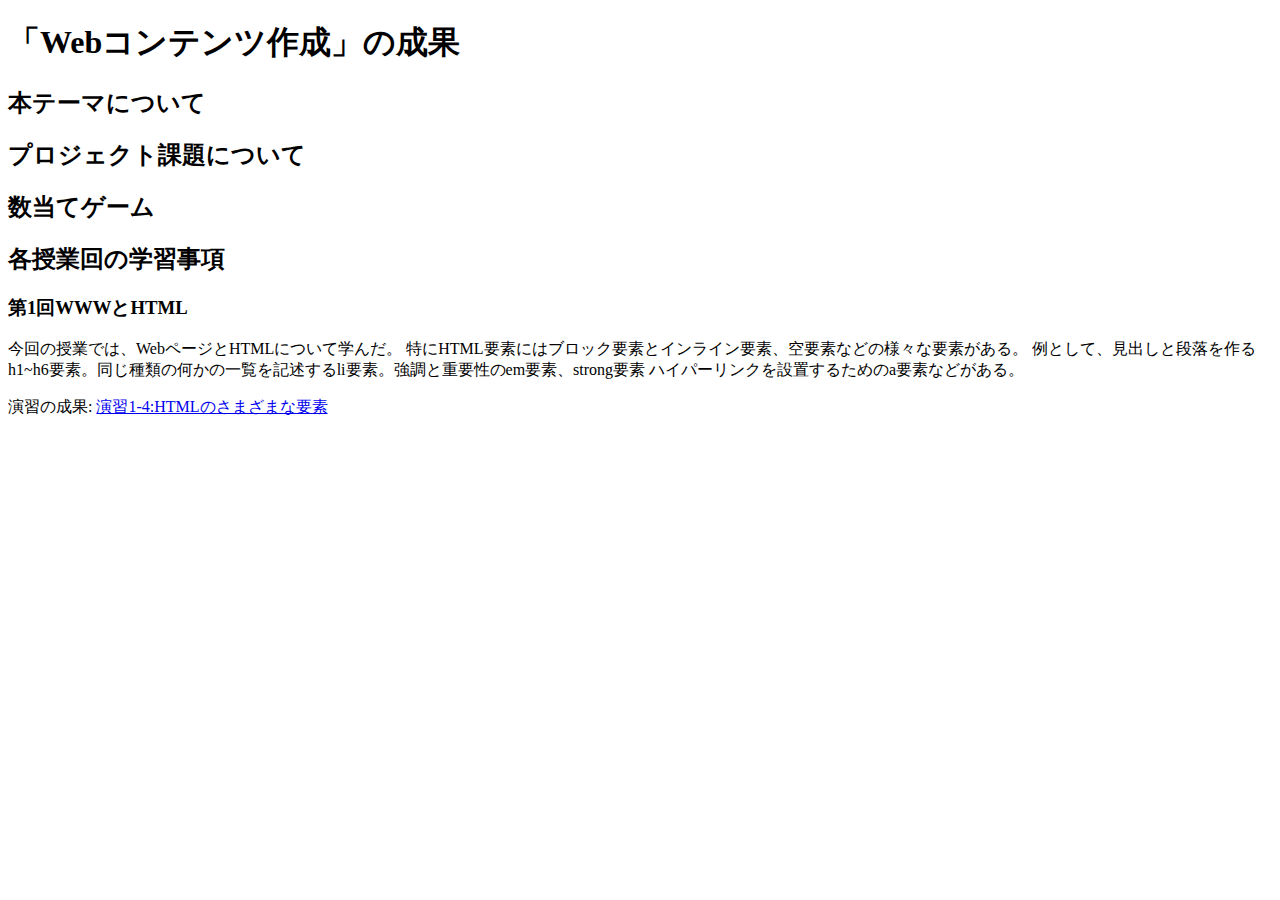
<file: index.html>
<!DOCTYPE html>
<html>
  <head>
    <meta charset="utf-8">
    <title>My test page</title>
  </head>
  <body>
    <h1>「Webコンテンツ作成」の成果</h1>

    <h2>本テーマについて</h2>

    <h2>プロジェクト課題について</h2>

    <h2>数当てゲーム</h2>

    <h2>各授業回の学習事項</h2>
      <h3>第1回WWWとHTML</h3>
          <p>今回の授業では、WebページとHTMLについて学んだ。
            特にHTML要素にはブロック要素とインライン要素、空要素などの様々な要素がある。
            例として、見出しと段落を作るh1~h6要素。同じ種類の何かの一覧を記述するli要素。強調と重要性のem要素、strong要素
            ハイパーリンクを設置するためのa要素などがある。
          </p>
          <p>演習の成果:
          <a href="../elements.html"
             title="演習1-4"
             target="_blank">演習1-4:HTMLのさまざまな要素</a>
          </p>
  </body>
</html>
</file>
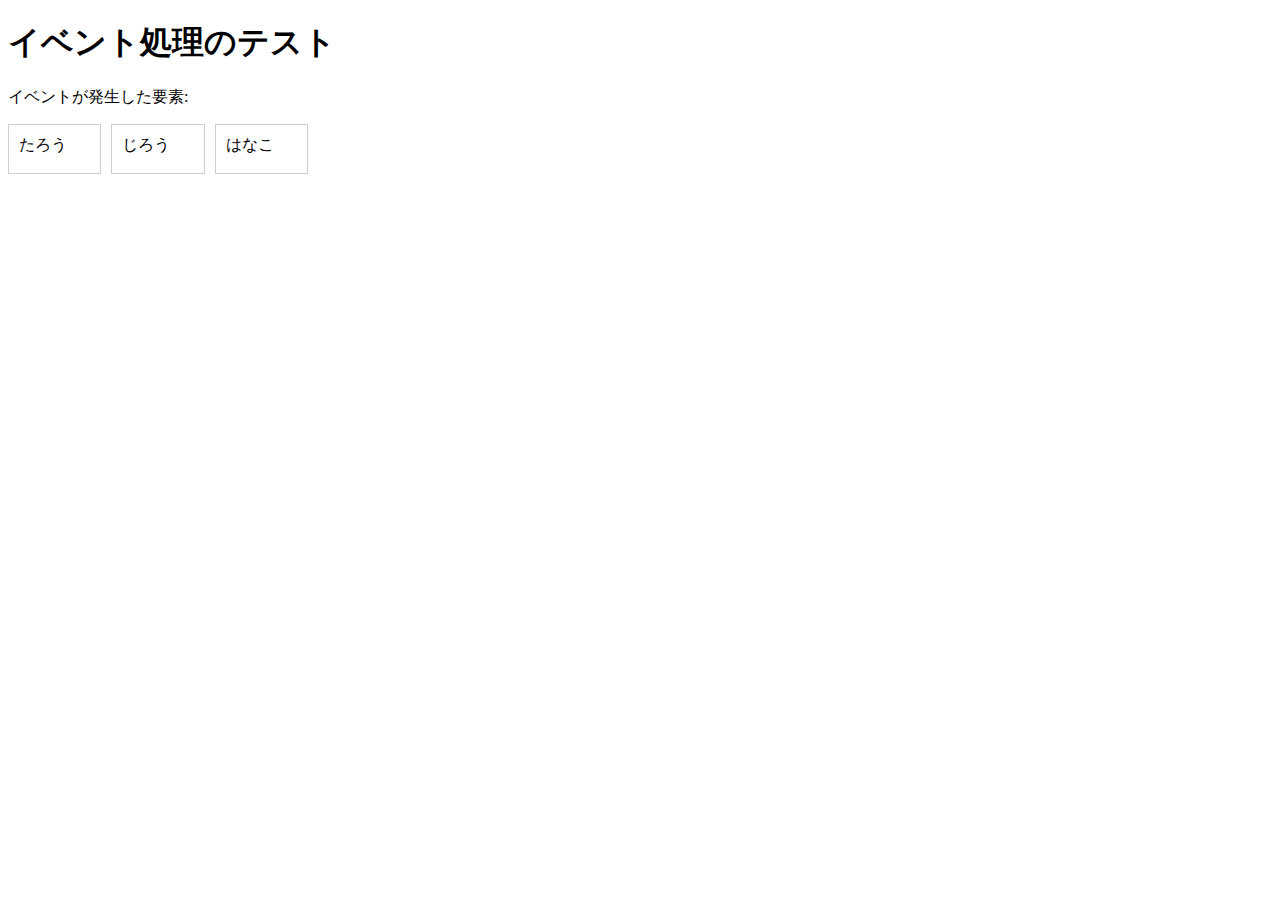
<file: event-test.html>
<!DOCTYPE html>
<html>
  <head>
    <title>イベント処理のテスト</title>
	<link rel="stylesheet" href="event-test.css">
	<script src="event-test.js" defer></script>
  </head>

  <body>
    <h1>イベント処理のテスト</h1>
	<p>イベントが発生した要素: <span id="emitter"></span></p>
	<div id="main">
		<div class="cell" id="cell1" tabindex="1">たろう</div>
		<div class="cell" id="cell2" tabindex="2">じろう</div>
		<div class="cell" id="cell3" tabindex="3">はなこ</div>
	</div>
  </body>
</html>
</file>
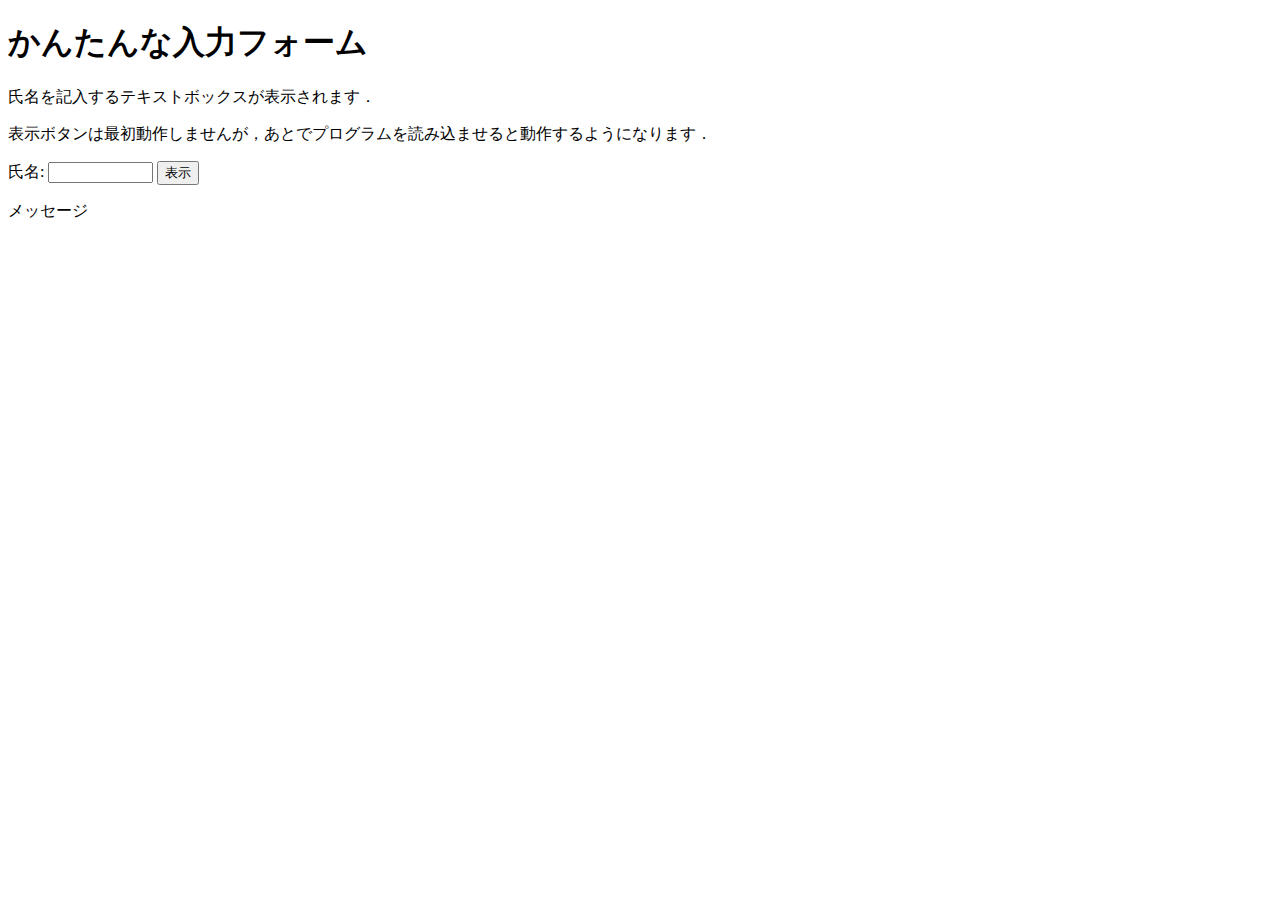
<file: input-demo.html>
<!DOCTYPE html>
<html>
  <head>
    <title>かんたんな入力フォーム</title>
  </head>

  <body>
    <h1>かんたんな入力フォーム</h1>
	<p>氏名を記入するテキストボックスが表示されます．</p>
	<p>表示ボタンは最初動作しませんが，あとでプログラムを読み込ませると動作するようになります．</p>
	<label for="shimei">氏名: </label>
	<input type="text" name="shimei" size="10" id="shimei">
	<button id="print">表示</button>
	<p id="message">メッセージ</p>
  </body>
</html>
</file>
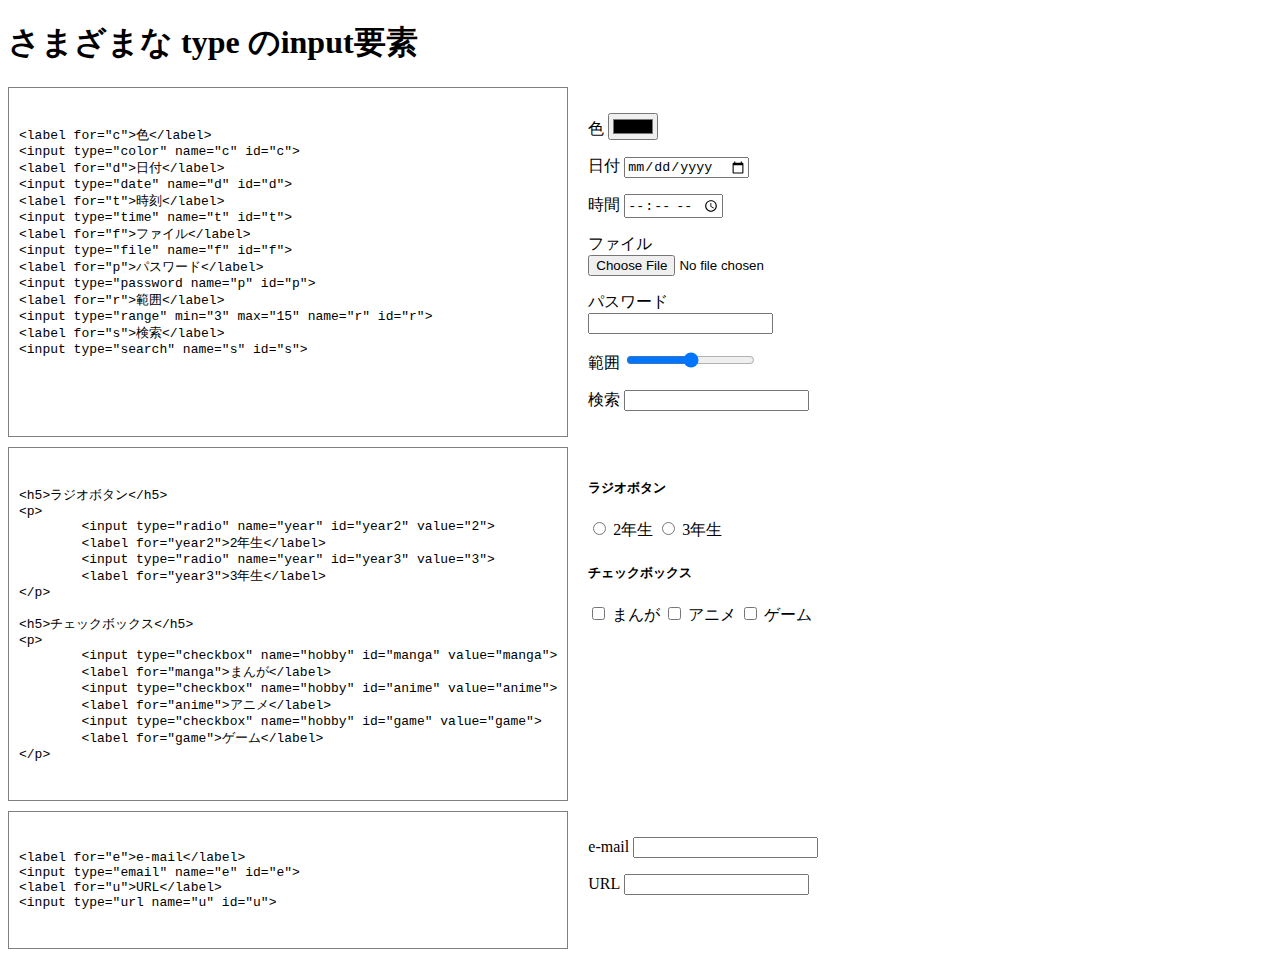
<file: input-types.html>
<!DOCTYPE html>
<html>
  <head>
    <title>さまざまな type のinput要素</title>
	<link rel="stylesheet" href="input-types.css">
  </head>

  <body>
    <h1>さまざまな type のinput要素</h1>
	<div class="twocol">
		<div class="left">
<pre>
<code>
&lt;label for="c"&gt;色&lt;/label&gt;
&lt;input type="color" name="c" id="c"&gt;
&lt;label for="d"&gt;日付&lt;/label&gt;
&lt;input type="date" name="d" id="d"&gt;
&lt;label for="t"&gt;時刻&lt;/label&gt;
&lt;input type="time" name="t" id="t"&gt;
&lt;label for="f"&gt;ファイル&lt;/label&gt;
&lt;input type="file" name="f" id="f"&gt;
&lt;label for="p"&gt;パスワード&lt;/label&gt;
&lt;input type="password name="p" id="p"&gt;
&lt;label for="r"&gt;範囲&lt;/label&gt;
&lt;input type="range" min="3" max="15" name="r" id="r"&gt;
&lt;label for="s"&gt;検索&lt;/label&gt;
&lt;input type="search" name="s" id="s"&gt;
</code>
</pre>
		</div>
		<div class="right">
			<p>
				<label for="c">色</label></code>
				<input type="color" name="c" id="c">
			</p>
			<p>
				<label for="d">日付</label></code>
				<input type="date" name="d" id="d">
			</p>
			<p>
				<label for="t">時間</label>
				<input type="time" name="t" id="t">
			</p>
			<p>
				<label for="f">ファイル</label>
				<input type="file" name="f" id="f">
			</p>
			<p>
				<label for="p">パスワード</label>
				<input type="password" name="p" id="f">
			</p>
			<p>
				<label for="r">範囲</label>
				<input type="range" min="3" max="15" name="r" id="r">
			</p>
			<p>
				<label for="s">検索</label>
				<input type="search" name="s" id="s">
			</p>
		</div>
		<div class="left">
<pre>
<code>
&lt;h5&gt;ラジオボタン&lt;/h5&gt;
&lt;p&gt;
	&lt;input type="radio" name="year" id="year2" value="2"&gt;
	&lt;label for="year2"&gt;2年生&lt;/label&gt;
	&lt;input type="radio" name="year" id="year3" value="3"&gt;
	&lt;label for="year3"&gt;3年生&lt;/label&gt;
&lt;/p&gt;

&lt;h5&gt;チェックボックス&lt;/h5&gt;
&lt;p&gt;
	&lt;input type="checkbox" name="hobby" id="manga" value="manga"&gt;
	&lt;label for="manga"&gt;まんが&lt;/label&gt;
	&lt;input type="checkbox" name="hobby" id="anime" value="anime"&gt;
	&lt;label for="anime"&gt;アニメ&lt;/label&gt;
	&lt;input type="checkbox" name="hobby" id="game" value="game"&gt;
	&lt;label for="game"&gt;ゲーム&lt;/label&gt;
&lt;/p&gt;
</code>
</pre>
		</div>
		<div class="right">
			<h5>ラジオボタン</h5>
			<p>
				<input type="radio" name="year" id="year2" value="2">
				<label for="year2">2年生</label>
				<input type="radio" name="year" id="year3" value="3">
				<label for="year3">3年生</label>
			</p>
			<h5>チェックボックス</h5>
			<p>
				<input type="checkbox" name="hobby" id="manga" value="manga">
				<label for="manga">まんが</label>
				<input type="checkbox" name="hobby" id="anime" value="anime">
				<label for="anime">アニメ</label>
				<input type="checkbox" name="hobby" id="game" value="game">
				<label for="game">ゲーム</label>
			</p>
		</div>
		<div class="left">
<pre>
<code>
&lt;label for="e"&gt;e-mail&lt;/label&gt;
&lt;input type="email" name="e" id="e"&gt;
&lt;label for="u"&gt;URL&lt;/label&gt;
&lt;input type="url name="u" id="u"&gt;
</code>
</pre>
		</div>
		<div class="right">
			<p>
				<label for="e">e-mail</label></code>
				<input type="email" name="e" id="e">
			</p>
			<p>
				<label for="u">URL</label>
				<input type="url" name="u" id="u">
			</p>
		</div>
	</div>
  </body>
</html>
</file>
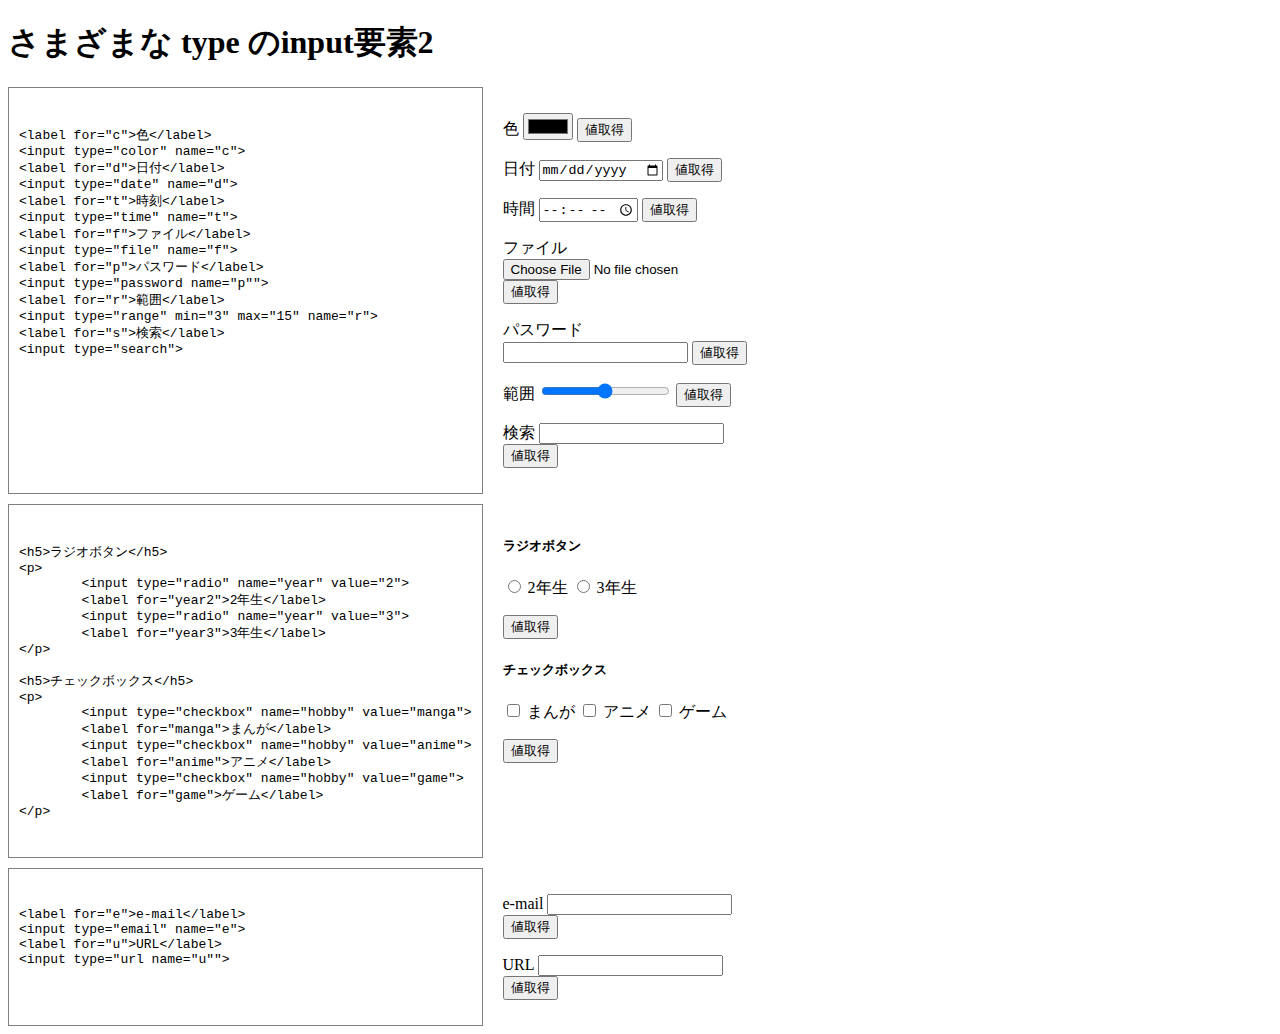
<file: input-types2.html>
<!DOCTYPE html>
<html>
  <head>
    <title>さまざまな type のinput要素2</title>
	<link rel="stylesheet" href="input-types.css">
	<script src="input-types2.js" defer></script>
  </head>

  <body>
    <h1>さまざまな type のinput要素2</h1>
	<div class="twocol">
		<div class="left">
<pre>
<code>
&lt;label for="c"&gt;色&lt;/label&gt;
&lt;input type="color" name="c"&gt;
&lt;label for="d"&gt;日付&lt;/label&gt;
&lt;input type="date" name="d"&gt;
&lt;label for="t"&gt;時刻&lt;/label&gt;
&lt;input type="time" name="t"&gt;
&lt;label for="f"&gt;ファイル&lt;/label&gt;
&lt;input type="file" name="f"&gt;
&lt;label for="p"&gt;パスワード&lt;/label&gt;
&lt;input type="password name="p""&gt;
&lt;label for="r"&gt;範囲&lt;/label&gt;
&lt;input type="range" min="3" max="15" name="r"&gt;
&lt;label for="s"&gt;検索&lt;/label&gt;
&lt;input type="search"&gt;
</code>
</pre>
		</div>
		<div class="right">
			<p>
				<label for="c">色</label></code>
				<input type="color" name="c">
				<button name="c">値取得</button>
				<span id="val_c"></span>
			</p>
			<p>
				<label for="d">日付</label></code>
				<input type="date" name="d">
				<button name="d">値取得</button>
				<span id="val_d"></span>
			</p>
			<p>
				<label for="t">時間</label>
				<input type="time" name="t">
				<button name="t">値取得</button>
				<span id="val_t"></span>
			</p>
			<p>
				<label for="f">ファイル</label>
				<input type="file" name="f">
				<button name="f">値取得</button>
				<span id="val_f"></span>
			</p>
			<p>
				<label for="p">パスワード</label>
				<input type="password" name="p">
				<button name="p">値取得</button>
				<span id="val_p"></span>
			</p>
			<p>
				<label for="r">範囲</label>
				<input type="range" min="3" max="15" name="r">
				<button name="r">値取得</button>
				<span id="val_r"></span>
			</p>
			<p>
				<label for="s">検索</label>
				<input type="search" name="s">
				<button name="s">値取得</button>
				<span id="val_s"></span>
			</p>
		</div>
		<div class="left">
<pre>
<code>
&lt;h5&gt;ラジオボタン&lt;/h5&gt;
&lt;p&gt;
	&lt;input type="radio" name="year" value="2"&gt;
	&lt;label for="year2"&gt;2年生&lt;/label&gt;
	&lt;input type="radio" name="year" value="3"&gt;
	&lt;label for="year3"&gt;3年生&lt;/label&gt;
&lt;/p&gt;

&lt;h5&gt;チェックボックス&lt;/h5&gt;
&lt;p&gt;
	&lt;input type="checkbox" name="hobby" value="manga"&gt;
	&lt;label for="manga"&gt;まんが&lt;/label&gt;
	&lt;input type="checkbox" name="hobby" value="anime"&gt;
	&lt;label for="anime"&gt;アニメ&lt;/label&gt;
	&lt;input type="checkbox" name="hobby" value="game"&gt;
	&lt;label for="game"&gt;ゲーム&lt;/label&gt;
&lt;/p&gt;
</code>
</pre>
		</div>
		<div class="right">
			<h5>ラジオボタン</h5>
			<p>
				<input type="radio" name="year" value="2">
				<label for="year2">2年生</label>
				<input type="radio" name="year" value="3">
				<label for="year3">3年生</label>
			</p>
			<button name="year" class="multichoice">値取得</button>
			<span id="val_year"></span>
			<h5>チェックボックス</h5>
			<p>
				<input type="checkbox" name="hobby" value="manga">
				<label for="manga">まんが</label>
				<input type="checkbox" name="hobby" value="anime">
				<label for="anime">アニメ</label>
				<input type="checkbox" name="hobby" value="game">
				<label for="game">ゲーム</label>
			</p>
			<button name="hobby" class="multichoice">値取得</button>
			<span id="val_hobby"></span>
		</div>
		<div class="left">
<pre>
<code>
&lt;label for="e"&gt;e-mail&lt;/label&gt;
&lt;input type="email" name="e"&gt;
&lt;label for="u"&gt;URL&lt;/label&gt;
&lt;input type="url name="u""&gt;
</code>
</pre>
		</div>
		<div class="right">
			<p>
				<label for="e">e-mail</label></code>
				<input type="email" name="e">
				<button name="e">値取得</button>
				<span id="val_e"></span>
			</p>
			<p>
				<label for="u">URL</label>
				<input type="url" name="u">
				<button name="u">値取得</button>
				<span id="val_u"></span>
			</p>
		</div>
	</div>
  </body>
</html>
</file>
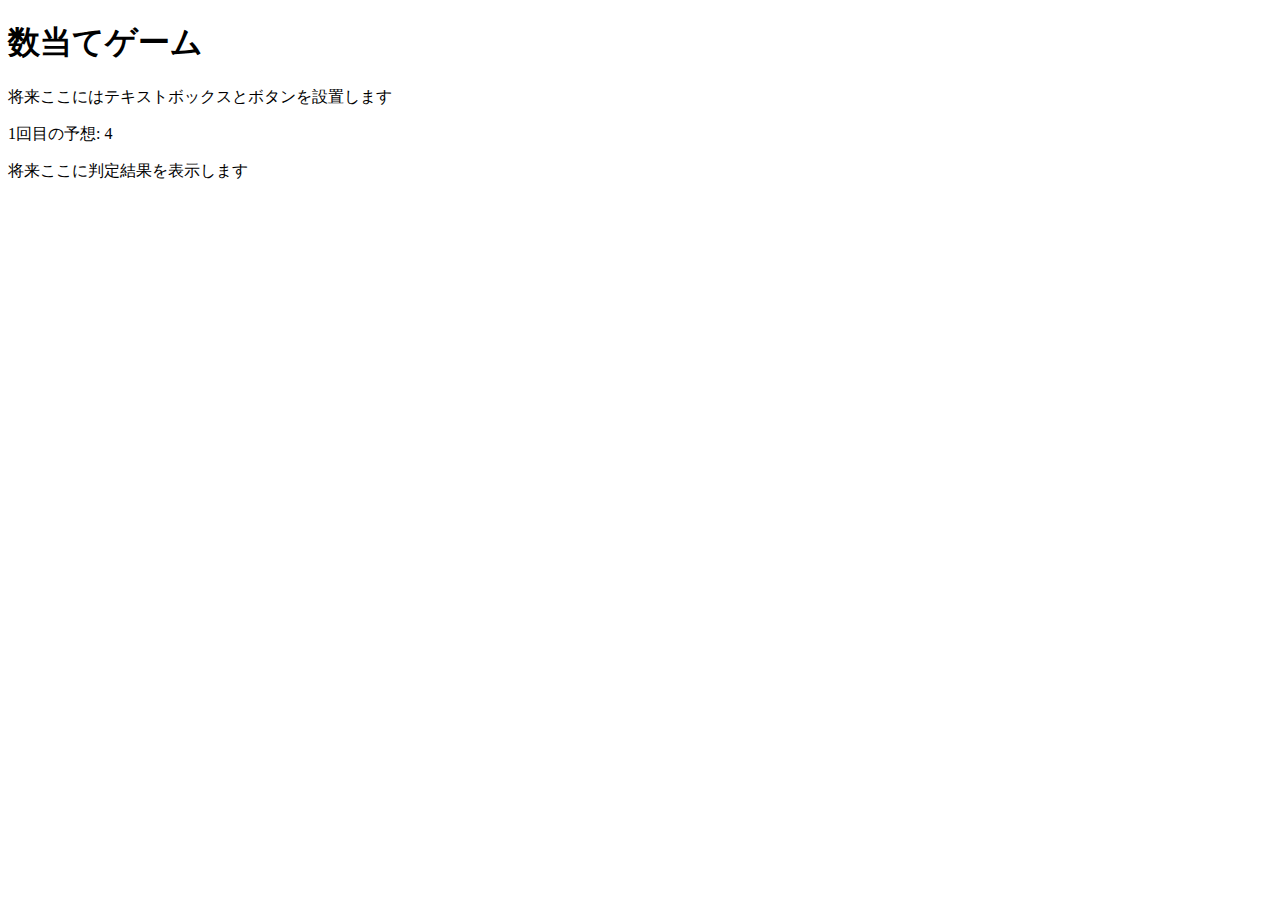
<file: kazuate.html>
<!DOCTYPE html>
<html>
  <head>
    <meta charset="utf-8">
    <title>数当てゲーム</title>
    <script src="kazuate.js" defer></script>
  </head>

  <body>
    <h1>数当てゲーム</h1>
    <p>将来ここにはテキストボックスとボタンを設置します</p>
    <p><span id="kaisu">1</span>回目の予想: <span id="answer">4</span></p>
    <p id="result">将来ここに判定結果を表示します</p>
  </body>
</html>
</file>
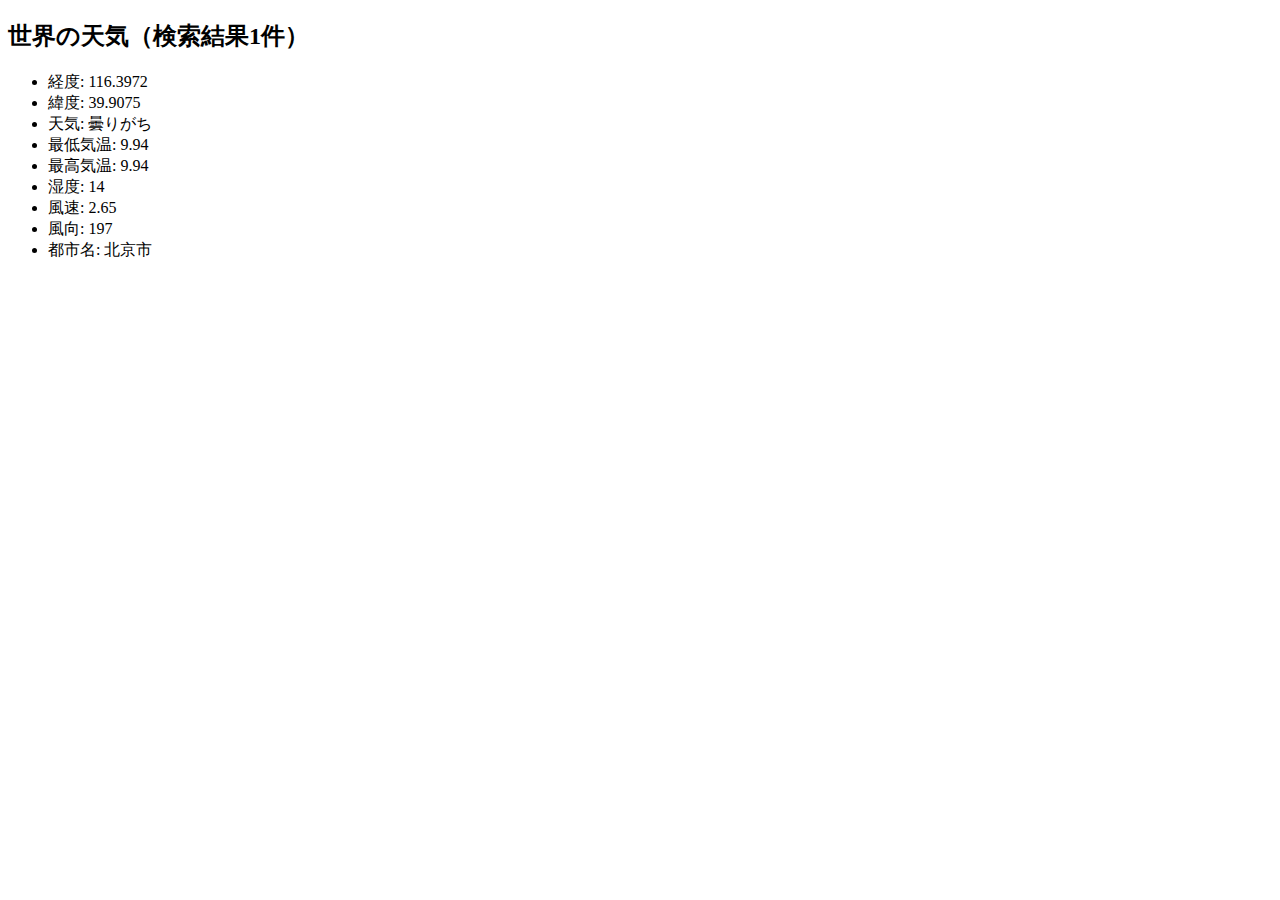
<file: project.html>
<!DOCTYPE html>
<html>
  <head>
    <meta charset="utf-8">
    <title>My test page</title>
  </head>
  <body>
    <h2>世界の天気（検索結果1件）</h2>
    <ul>
        <li>経度: 116.3972</li>
        <li>緯度: 39.9075</li>
        <li>天気: 曇りがち</li>
        <li>最低気温: 9.94</li>
        <li>最高気温: 9.94</li>
        <li>湿度: 14</li>
        <li>風速: 2.65</li>
        <li>風向: 197</li>
        <li>都市名: 北京市</li>
    </ul>
  </body>
</html>
</file>
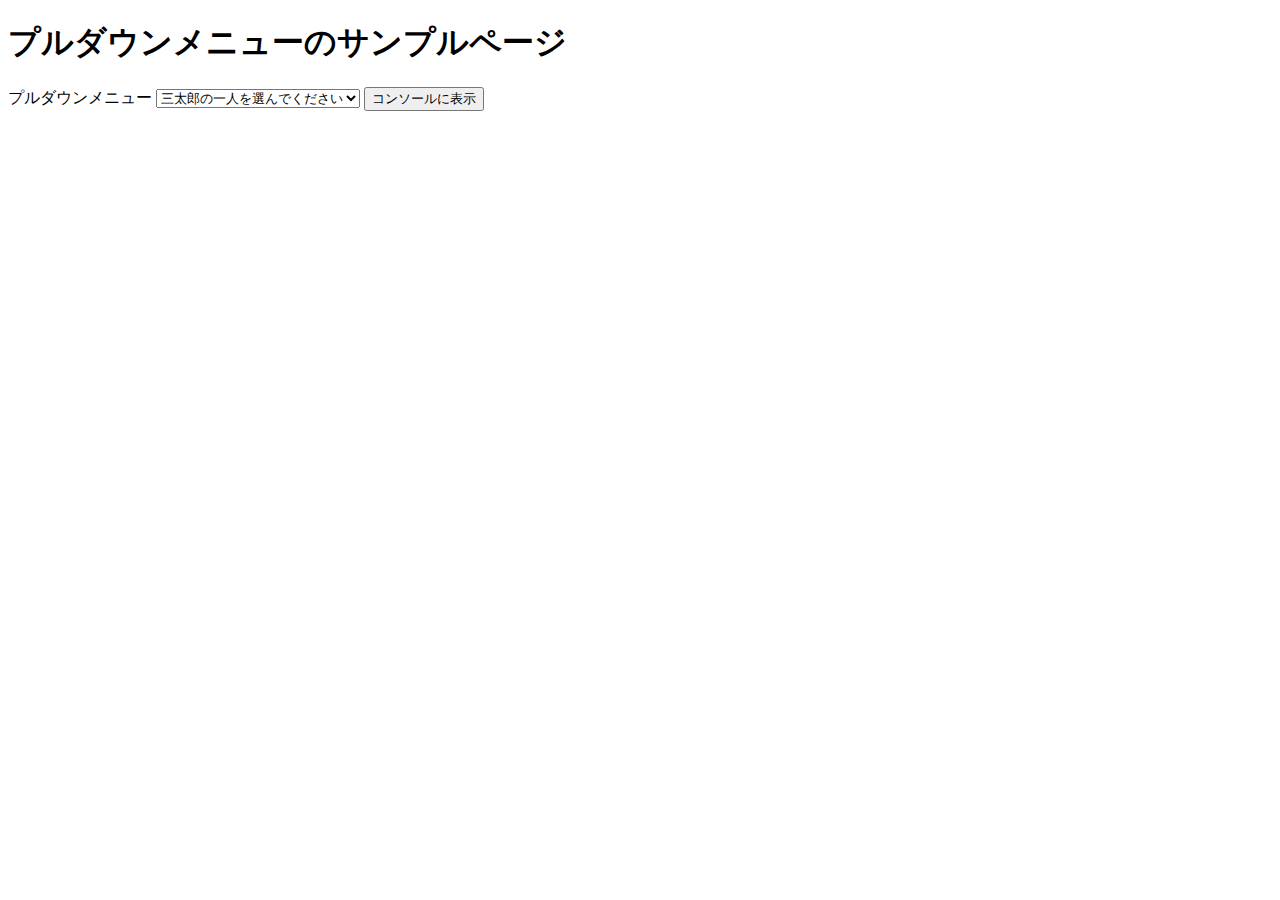
<file: select-sample.html>
<!DOCTYPE html>
<html>
  <head>
    <title>プルダウンメニューのサンプルページ</title>
	<script src="select-sample.js" defer></script>
  </head>

  <body>
    <h1>プルダウンメニューのサンプルページ</h1>
	<label for="santaro">プルダウンメニュー</label>
	<select name="santaro" id="santaro">
		<option value="">三太郎の一人を選んでください</option>
		<option value="momo">桃太郎</option>
		<option value="kin">金太郎</option>
		<option value="urashima">浦島太郎</option>
	</select>
	<button id="btn">コンソールに表示</button>
  </body>
</html>
</file>
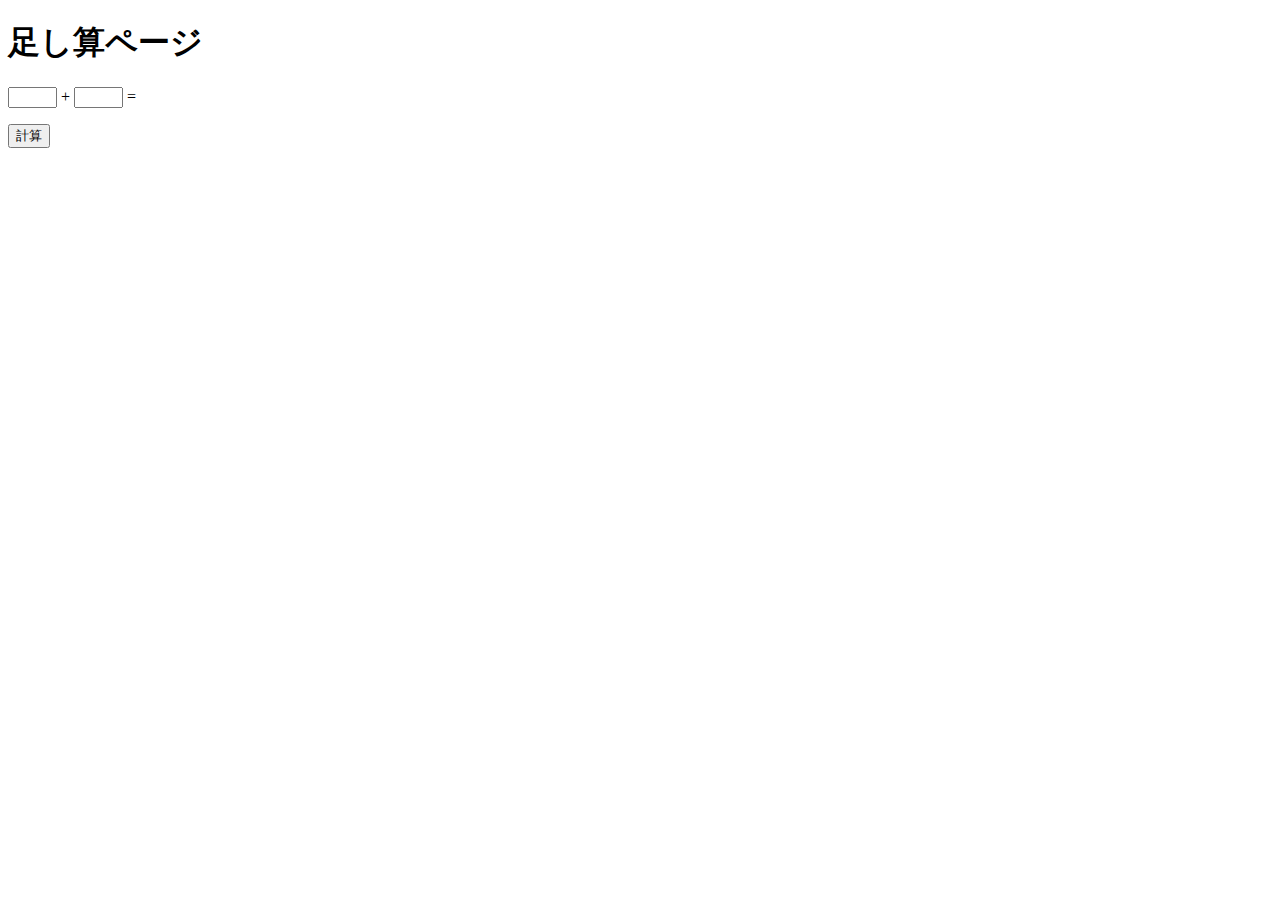
<file: tashizan.html>
<!DOCTYPE html>
<html>
  <head>
    <title>足し算ページ</title>
	<script src="tashizan.js" defer></script>
  </head>

  <body>
    <h1>足し算ページ</h1>
	<p>
	<input type="text" name="left" id="left" size="3">
	+
	<input type="text" name="right" id="right" size="3">
	=
	<span id="answer"></span>
	</p>
	<button id="calc">計算</button>
  </body>
</html>
</file>
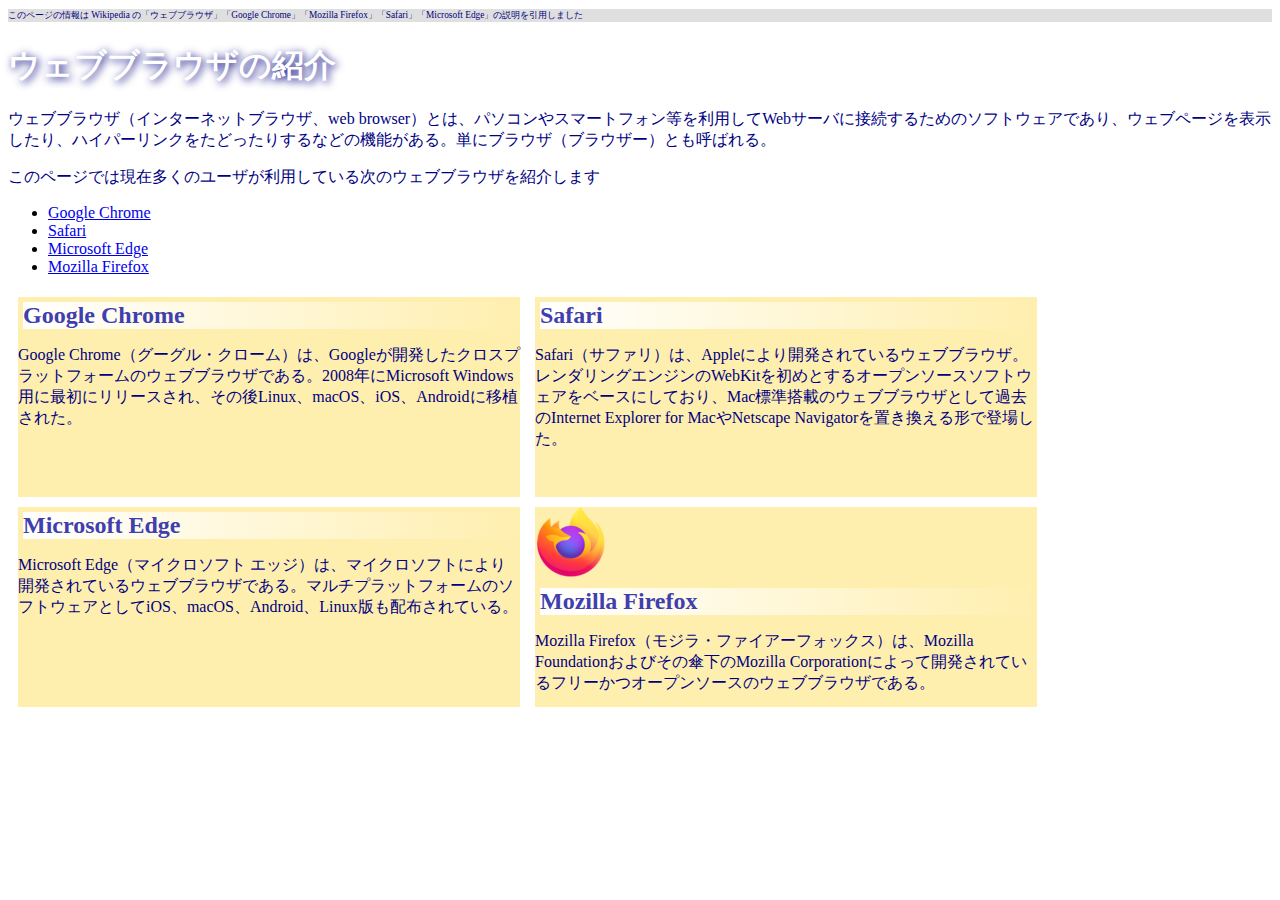
<file: practice-css/browser-intro.html>
<!doctype html>
<html lang="ja">
<head>
    <meta charset="utf-8">
    <title>ウェブブラウザの紹介</title>
	<link rel="stylesheet" href="browser-intro.css">
</head>

<body>

<p class="info">このページの情報は Wikipedia の「ウェブブラウザ」「Google Chrome」「Mozilla Firefox」「Safari」「Microsoft Edge」の説明を引用しました</p>

<h1>ウェブブラウザの紹介</h1>

<p>ウェブブラウザ（インターネットブラウザ、web browser）とは、パソコンやスマートフォン等を利用してWebサーバに接続するためのソフトウェアであり、ウェブページを表示したり、ハイパーリンクをたどったりするなどの機能がある。単にブラウザ（ブラウザー）とも呼ばれる。</p>

<p>このページでは現在多くのユーザが利用している次のウェブブラウザを紹介します</p>
<ul>
	<li><a href="https://ja.wikipedia.org/wiki/Google_Chrome">Google Chrome<a></li>
	<li><a href="https://ja.wikipedia.org/wiki/Safari">Safari</a></li>
	<li><a href="https://ja.wikipedia.org/wiki/Microsoft_Edge">Microsoft Edge</a></li>
	<li><a href="https://ja.wikipedia.org/wiki/Mozilla_Firefox">Mozilla Firefox</a></li>
</ul>


<div id="zentai">

<div>
<h2>Google Chrome</h2>
<p>Google Chrome（グーグル・クローム）は、Googleが開発したクロスプラットフォームのウェブブラウザである。2008年にMicrosoft Windows用に最初にリリースされ、その後Linux、macOS、iOS、Androidに移植された。</p>
</div>

<div>
<h2>Safari</h2>
<p>Safari（サファリ）は、Appleにより開発されているウェブブラウザ。レンダリングエンジンのWebKitを初めとするオープンソースソフトウェアをベースにしており、Mac標準搭載のウェブブラウザとして過去のInternet Explorer for MacやNetscape Navigatorを置き換える形で登場した。</p>
</div>

<div>
<h2>Microsoft Edge</h2>
<p>Microsoft Edge（マイクロソフト エッジ）は、マイクロソフトにより開発されているウェブブラウザである。マルチプラットフォームのソフトウェアとしてiOS、macOS、Android、Linux版も配布されている。</p>
</div>

<div>
<img src="firefox_icon.png">
<h2>Mozilla Firefox</h2>
<p>Mozilla Firefox（モジラ・ファイアーフォックス）は、Mozilla Foundationおよびその傘下のMozilla Corporationによって開発されているフリーかつオープンソースのウェブブラウザである。</p>
</div>

</div>

</body>

</html>
</file>
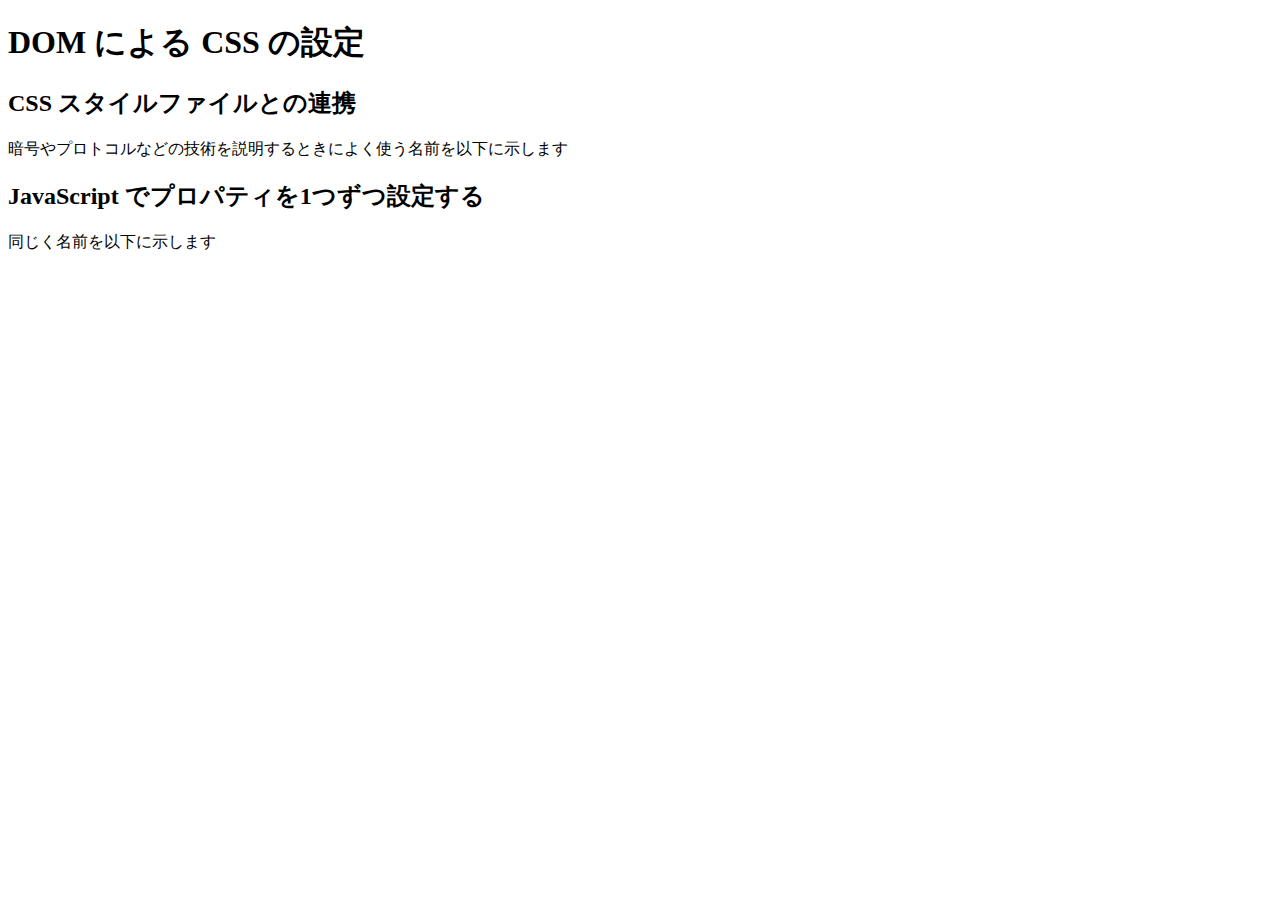
<file: practice-dom2/dom-css-test.html>
<!DOCTYPE html>
<html>
  <head>
    <title>DOMを操作するJSプログラム</title>
	<link rel="stylesheet" href="dom-css-test.css">
  </head>

  <body>
	  <h1>DOM による CSS の設定</h1>

	  <h2>CSS スタイルファイルとの連携</h2>
	  <p>暗号やプロトコルなどの技術を説明するときによく使う名前を以下に示します</p>
	  <ul id="names1">
	  </ul>

	  <h2>JavaScript でプロパティを1つずつ設定する</h2>
	  <p>同じく名前を以下に示します</p>
	  <ul id="names2">
	  </ul>

  </body>
</html>
</file>
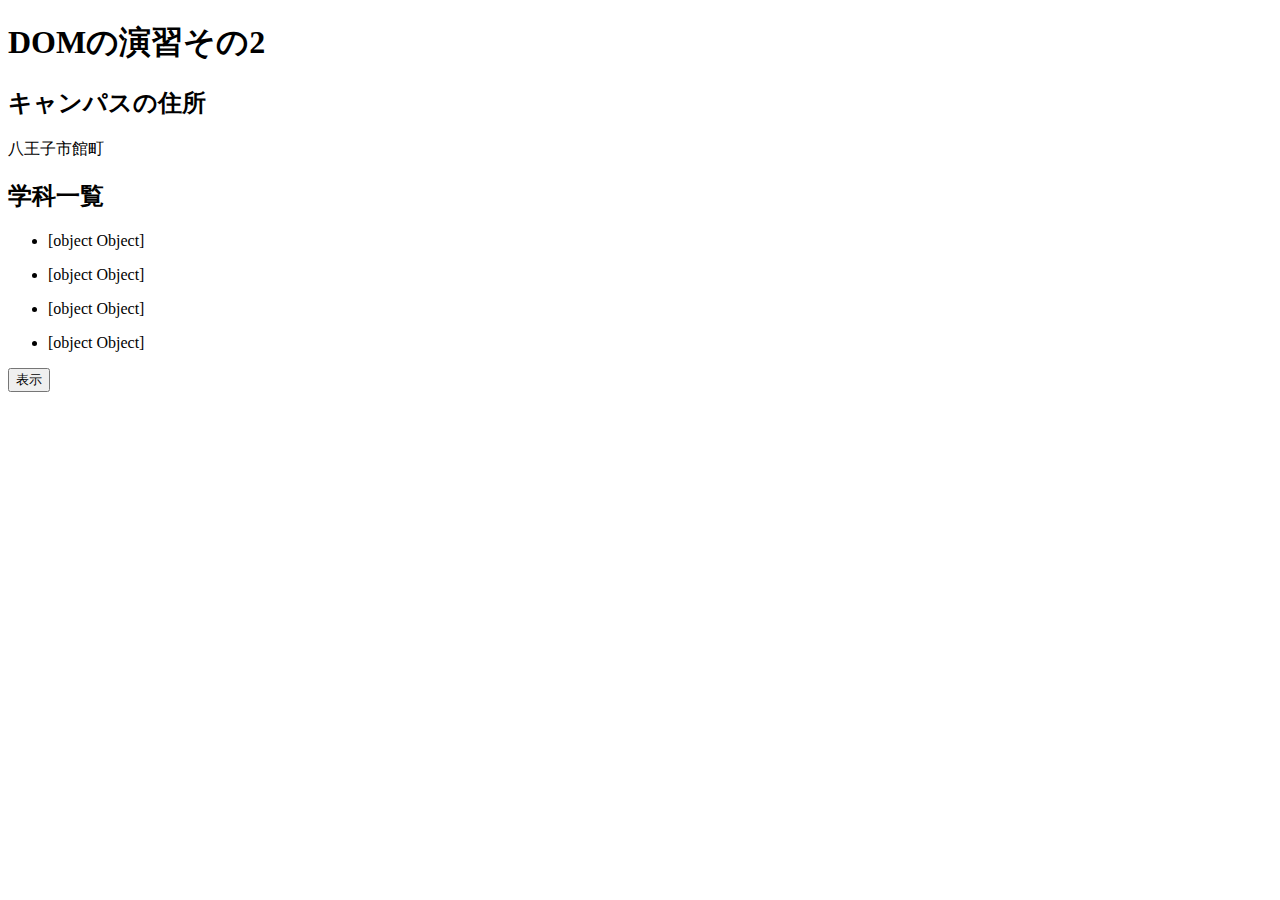
<file: practice-dom2/dom2-exercise.html>
<!DOCTYPE html>
<html>
  <head>
    <title>DOM の演習その2</title>
	<script src="dom2-exercise.js" defer></script>
  </head>

  <body>
	  <h1>DOMの演習その2</h1>

	  <h2 id="addr">キャンパスの住所</h2>
    
	  <h2 id="dept">学科一覧</h2>

	  <button id="show">表示</button>
  </body>
</html>
</file>
<file: event-test.css>
#main {
	display: grid;
	grid-template-columns: 1fr 1fr 1fr;
	grid-auto-rows: 50px;
	grid-gap: 10px;
	width: 300px;
}

.cell {
	padding: 10px;
	border: 1px solid #cfcfcf;
}

.cell.clicked {
	border: 2px solid navy;
}
</file>
<file: input-types.css>
div.twocol {
    display: grid;                      /* グリッドレイアウトにする*/
    grid-template-columns: 1fr 1fr; /* 3列にする．幅は 1:2:2 の比率*/
    /*grid-auto-rows: 100px 100px;        /* 高さは 100px */
    grid-gap: 10px;                     /* 隣り合う行（列）の間隔を 10px に*/

    width: 500px;
}

div.left {
    border: 1px gray solid;
	padding: 10px;
}

div.right {
	padding: 10px;
}
</file>
<file: practice-css/browser-intro.css>
p {
	color: navy;
}

p.info {
	font-size: 7pt;
	background-color: #dfdfdf;
}

h1 {
	color: white;
	text-shadow: 2px 2px 8px navy;
}

h2 {
	font-family: cursive;
	color: #3f3faf;
	background: linear-gradient(to right,white,#ffefaf);
	margin: 5px;
}

div#zentai {
	display: grid;
	grid-template-columns: 1fr 1fr;
	grid-auto-rows: 200px 200px; 
	grid-gap: 10px;
	padding: 5px;
	width: 1024px;
}

img.sign {
    float: right;   /* 画像を右に浮かせる */

    width: 100px;
    height: 100px;
    margin: 10px 0 10px 10px;
}

div#zentai > div {
	margin-left: 5px;
	background-color: #ffefaf;
}
</file>
<file: practice-dom2/dom-css-test.css>
li {
	color: blue;
}

li.notice {
	color: red;
	font-weight: bold;
}

li.warning {
	background-color: cyan;
	border: 1px navy solid;
}
</file>
